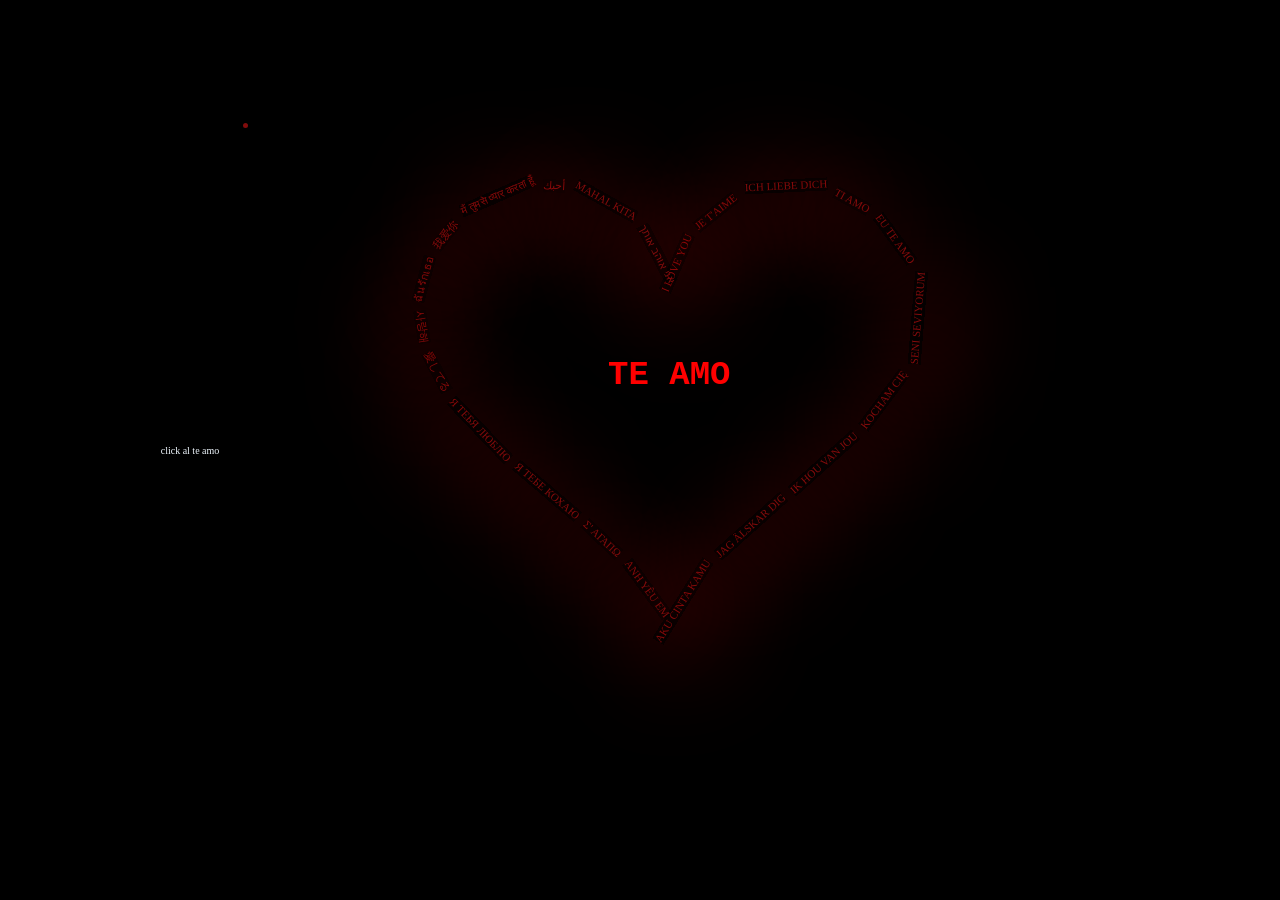
<file: index.html>
<!DOCTYPE html>
<html lang="es">
<head>
    <meta charset="UTF-8">
    <meta http-equiv="X-UA-Compatible" content="IE=edge">
    <meta name="viewport" content="width=device-width, initial-scale=1.0">
    <title></title>
    <link rel="stylesheet" href="style.css">
</head>
<body>
    <p class="click">click al te amo</p>

    <div class="contenedor">
        <ul>
        <li><a href="https://kalixd000.github.io/E-IP/"><p class="amor">TE AMO</p></a></li>
        </ul>
        
        <p class="amor2">I LOVE YOU</p>
        <p class="amor3">JE T'AIME</p>
        <p class="amor4">ICH LIEBE DICH</p>
        <p class="amor5">TI AMO</p>
        <p class="amor6">EU TE AMO</p>
        <p class="amor7">SENI SEVIYORUM</p>
        <p class="amor8">KOCHAM CIĘ</p>
        <p class="amor9">IK HOU VAN JOU</p>
        <p class="amor10">JAG ÄLSKAR DIG</p>
        <p class="amor11">AKU CINTA KAMU</p>
        <p class="amor12">ANH YÊU EM</p>
        <p class="amor13">Σ' ΑΓΑΠΩ</p>
        <p class="amor14">Я ТЕБЕ КОХАЮ</p>
        <p class="amor15">Я ТЕБЯ ЛЮБЛЮ</p>
        <p class="amor16">愛してる</p>
        <p class="amor17">사랑해</p>
        <p class="amor18">ฉันรักเธอ</p>
        <p class="amor19">我爱你</p>
        <p class="amor20">मैं तुमसे प्यार करता हूँ</p>
        <p class="amor21">أحبك</p>
        <p class="amor22">MAHAL KITA</p>
        <p class="amor23">אני אוהב אותך</p>
    </div>

    <script src="script.js"></script>

</body>
</html>
</file>
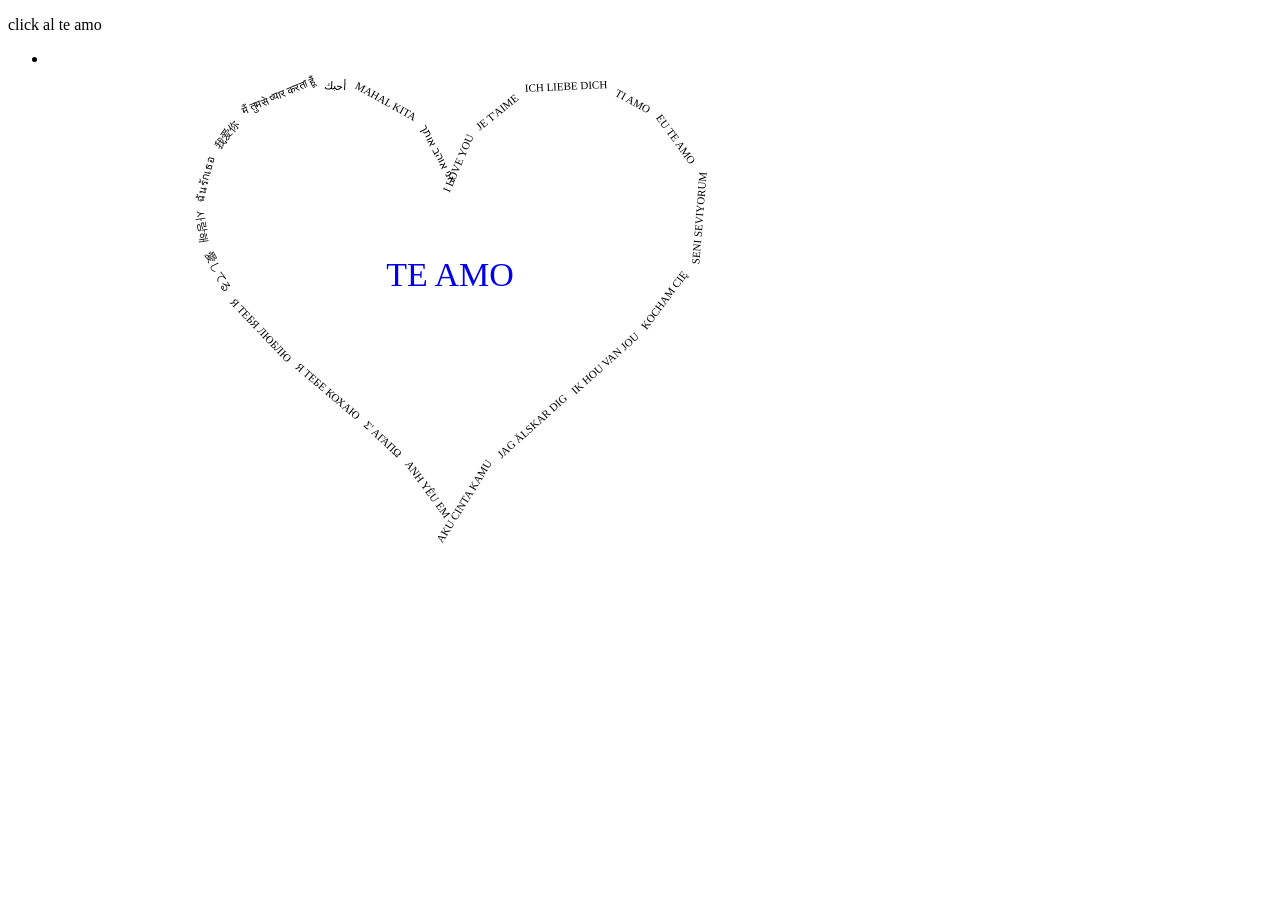
<file: INICIO.html>
<!DOCTYPE html>
<html lang="es">
<head>
    <meta charset="UTF-8">
    <meta http-equiv="X-UA-Compatible" content="IE=edge">
    <meta name="viewport" content="width=device-width, initial-scale=1.0">
    <title></title>
    <link rel="stylesheet" href=".css">
</head>
<body>
    <p class="click">click al te amo</p>

    <div class="contenedor">
        <ul>
        <li><a href="xd.html"><p class="amor">TE AMO</p></a></li>
        </ul>
        
        <p class="amor2">I LOVE YOU</p>
        <p class="amor3">JE T'AIME</p>
        <p class="amor4">ICH LIEBE DICH</p>
        <p class="amor5">TI AMO</p>
        <p class="amor6">EU TE AMO</p>
        <p class="amor7">SENI SEVIYORUM</p>
        <p class="amor8">KOCHAM CIĘ</p>
        <p class="amor9">IK HOU VAN JOU</p>
        <p class="amor10">JAG ÄLSKAR DIG</p>
        <p class="amor11">AKU CINTA KAMU</p>
        <p class="amor12">ANH YÊU EM</p>
        <p class="amor13">Σ' ΑΓΑΠΩ</p>
        <p class="amor14">Я ТЕБЕ КОХАЮ</p>
        <p class="amor15">Я ТЕБЯ ЛЮБЛЮ</p>
        <p class="amor16">愛してる</p>
        <p class="amor17">사랑해</p>
        <p class="amor18">ฉันรักเธอ</p>
        <p class="amor19">我爱你</p>
        <p class="amor20">मैं तुमसे प्यार करता हूँ</p>
        <p class="amor21">أحبك</p>
        <p class="amor22">MAHAL KITA</p>
        <p class="amor23">אני אוהב אותך</p>
    </div>

    <script src="script.js"></script>

</body>
</html>
</file>
<file: style.css>
* {
    box-sizing: border-box;
}
body {
    margin: 0;
    min-height: 100vh;
    display: flex;
    justify-content: center;
    align-items: center;
    background: white;
    overflow: auto;
    background-color: black;
}
.contenedor {
    position: relative;
    flex-shrink: 0;
    font-family: Georgia, "Times New Roman", serif;
    color: #810c0c;
}
.contenedor p {
    position: absolute;
    margin: 0;
    padding: 0;
    white-space: nowrap;
    font-size: 11px;
    font-weight: normal;
    line-height: 1.2;
    transform-origin: center center;
    box-shadow: -10px 15px 100px #ff0000;
}
.contenedor .amor {
    font-family: 'Courier New', Courier, monospace;
    font-size: 34px;
    font-weight: bold;
    color: #ff0000;
    z-index: 2;
    box-shadow: none;
    font-style: inherit;
}
.click{
    color: aliceblue;
    font-size: 10px;
}
@keyframes latiendo {
    0%, 100% {
        scale: 1;
    }
    15% {
        scale: 1.08;
    }
    30% {
        scale: 1;
    }
    45% {
        scale: 1.12;
    }
    60% {
        scale: 1;
    }
}

.contenedor {
    animation: latiendo 3.5s infinite ease-in-out;
}
@media (max-width: 600px) {

    body {
        overflow-x: hidden;
        overflow-y: auto;
        justify-content: center;
    }
    .contenedor {
        transform: scale(0.55);
        transform-origin: center center;
        flex-shrink: 0;
    }
    .contenedor p {
        white-space: nowrap;
    }
}
</file>
<file: .css>
* {
    box-sizing: border-box;
}
body {
    margin: 0;
    min-height: 100vh;
    display: flex;
    justify-content: center;
    align-items: center;
    background: white;
    overflow: auto;
    background-color: black;
}
.contenedor {
    position: relative;
    flex-shrink: 0;
    font-family: Georgia, "Times New Roman", serif;
    color: #810c0c;
}
.contenedor p {
    position: absolute;
    margin: 0;
    padding: 0;
    white-space: nowrap;
    font-size: 11px;
    font-weight: normal;
    line-height: 1.2;
    transform-origin: center center;
    box-shadow: -10px 15px 100px #ff0000;
}
.contenedor .amor {
    font-family: 'Courier New', Courier, monospace;
    font-size: 34px;
    font-weight: bold;
    color: #ff0000;
    z-index: 2;
    box-shadow: none;
    font-style: inherit;
}
.click{
    color: aliceblue;
    font-size: 10px;
}
@keyframes latiendo {
    0%, 100% {
        scale: 1;
    }
    15% {
        scale: 1.08;
    }
    30% {
        scale: 1;
    }
    45% {
        scale: 1.12;
    }
    60% {
        scale: 1;
    }
}

.contenedor {
    animation: latiendo 3.5s infinite ease-in-out;
}
</file>
